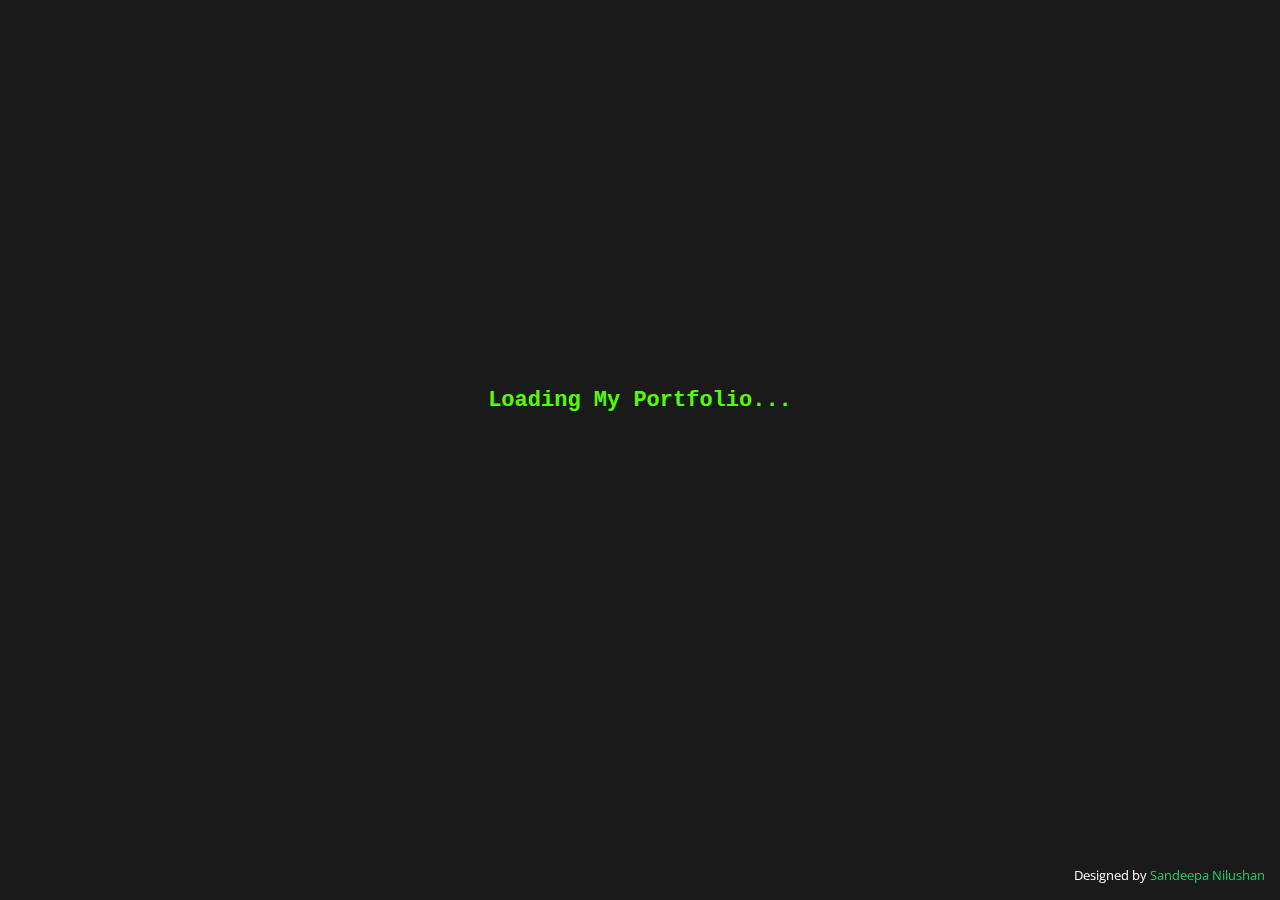
<file: index.html>
<!DOCTYPE html>
<html lang="en">

<head>
  <meta charset="utf-8">
  <meta content="width=device-width, initial-scale=1.0" name="viewport">

  <title>Sandeepa Nilushan</title>
  <meta
    content="Portfolio of Sandeepa Nilushan, a passionate Full-Stack Developer specializing in modern web and mobile technologies."
    name="description">
  <meta
    content="Sandeepa Nilushan, Full-Stack Developer, Web Developer, Mobile Developer, MERN Stack, Flutter, Galle, Sri Lanka"
    name="keywords">

  <!-- Favicons -->
  <link href="assets/img/Sanju.png" rel="icon">
  <link href="assets/img/Sanju.png" rel="apple-touch-icon">

  <!-- Google Fonts -->
  <link
    href="https://fonts.googleapis.com/css?family=Open+Sans:300,300i,400,400i,600,600i,700,700i|Raleway:300,300i,400,400i,500,500i,600,600i,700,700i|Poppins:300,300i,400,400i,500,500i,600,600i,700,700i"
    rel="stylesheet">

  <!-- Vendor CSS Files -->
  <link href="assets/vendor/bootstrap/css/bootstrap.min.css" rel="stylesheet">
  <link href="assets/vendor/bootstrap-icons/bootstrap-icons.css" rel="stylesheet">
  <link href="assets/vendor/boxicons/css/boxicons.min.css" rel="stylesheet">
  <link href="assets/vendor/glightbox/css/glightbox.min.css" rel="stylesheet">
  <link href="assets/vendor/remixicon/remixicon.css" rel="stylesheet">
  <link href="assets/vendor/swiper/swiper-bundle.min.css" rel="stylesheet">

  <!-- Template Main CSS File -->
  <link href="assets/css/style.css" rel="stylesheet">

</head>

<body>
  <!-- Preloader -->
  <div id="preloader">
    <div class="line" id="line1">Loading My Portfolio...</div>
    <div class="line" id="line2">Initializing Photo Gallery...</div>
    <div class="line" id="line3">Fetching Projects Images...</div>
    <div class="line" id="line4">Almost Ready...</div>
  </div>
  <!-- ======= Header ======= -->
  <header id="header">
    <div class="container">

      <h1><a href="index.html">Sandeepa Nilushan</a></h1>
      <h2>I'm a passionate <span>Full-Stack Developer</span> from Sri Lanka</h2>

      <nav id="navbar" class="navbar">
        <ul>
          <li><a class="nav-link active" href="#header">Home</a></li>
          <li><a class="nav-link" href="#about">About</a></li>
          <li><a class="nav-link" href="#resume">Resume</a></li>
          <li><a class="nav-link" href="#services">Services</a></li>
          <li><a class="nav-link" href="#portfolio">Projects</a></li>
          <li><a class="nav-link" href="#contact">Contact</a></li>
        </ul>
        <i class="bi bi-list mobile-nav-toggle"></i>
      </nav><!-- .navbar -->

      <div class="social-links">
        <a href="#" class="twitter"><i class="bi bi-twitter"></i></a>
        <a href="https://www.facebook.com/share/1HN8mMW9uT/?mibextid=wwXIfr" class="facebook"><i class="bi bi-facebook"></i></a>
        <a href="https://www.instagram.com/dlsandeepanilushan/profilecard/?igsh=OXM0M3hxZGhzZHdn" class="instagram"><i class="bi bi-instagram"></i></a>
        <a href="https://github.com/Sandeepa-Nilushan" class="git-hub"><i class="bi bi-github"></i></a>
        <a href="http://linkedin.com/in/sandeepanilushan" class="linkedin"><i class="bi bi-linkedin"></i></a>
      </div>

    </div>
  </header><!-- End Header -->

  <!-- ======= About Section ======= -->
  <section id="about" class="about">

    <!-- ======= About Me ======= -->
    <div class="about-me container">

      <div class="section-title">
        <h2>About</h2>
        <p>Learn more about me</p>
      </div>

      <div class="row">
        <div class="col-lg-4" data-aos="fade-right">
          <img src="assets/img/Sandeepa Nilushan Photo.png" class="img-fluid" alt="">
        </div>
        <div class="col-lg-8 pt-4 pt-lg-0 content" data-aos="fade-left">
          <h3>Full-Stack Developer</h3>
          <p class="fst-bold" style="text-align: justify;">
            Hello, I'm Sandeepa, a passionate software engineer from Galle, Sri Lanka. I hold a degree in Software
            Engineering from Bedfordshire University, affiliated with SLIIT University, and have a strong enthusiasm for
            modern technologies and creating innovative software solutions.
          </p>
          <div class="row">
            <div class="col-lg-6">
              <ul>
                <li><i class="bi bi-chevron-right"></i> <strong>Birthday:</strong> <span>10 July 1997</span></li>
                <li><i class="bi bi-chevron-right"></i> <strong>Website:</strong> <a href="https://sandeepa-nilushan.github.io/Portfolio/">https://sandeepa-nilushan.github.io/Portfolio/</a></li>
                <li><i class="bi bi-chevron-right"></i> <strong>Phone:</strong> <a href="tel:+94761636388">+94 77 8 644
                    543</a></li>
                <li><i class="bi bi-chevron-right"></i> <strong>City:</strong> <span>Galle, Sri Lanka</span></li>
              </ul>
            </div>
            <div class="col-lg-6">
              <ul>
                <li><i class="bi bi-chevron-right"></i> <strong>Age:</strong> <span>27</span></li>
                <li><i class="bi bi-chevron-right"></i> <strong>Degree:</strong> <span>B. Sc. (Hons) in Computer Science
                    and Software Engineering</span></li>
                <li><i class="bi bi-chevron-right"></i> <strong>Email:</strong> <a
                    href="mailto:dlsandeepanilushan@gmail.com">dlsandeepanilushan@gmail.com</a></li>
                <li><i class="bi bi-chevron-right"></i> <strong>Freelance:</strong> <span>Available</span></li>
              </ul>
            </div>
          </div>
          <p class="fst-bold" style="text-align: justify;">
            Throughout my journey, I’ve developed several impactful projects, including a Student Progress Analysis
            System utilizing machine learning and a Smart Electricity Meter powered by IoT technology. Currently, I’m
            expanding my expertise in the MERN stack and Flutter, staying at the forefront of web and mobile development
            trends.
            <br><br>
            When I'm not coding, I enjoy exploring new ideas and contributing to solutions that make a difference in
            people’s lives.
            <br><br>
            Feel free to connect with me—I’m always eager to collaborate and share knowledge!
          </p>
        </div>
      </div>

    </div>
    <!-- End About Me -->

    <!-- ======= Counts ======= -->
    <div class="counts container">

      <div class="row">

        <div class="col-lg-3 col-md-6">
          <div class="count-box">
            <i class="bi bi-emoji-smile"></i>
            <span data-purecounter-start="0" data-purecounter-end="5" data-purecounter-duration="1"
              class="purecounter"></span>
            <p>Clients</p>
          </div>
        </div>

        <div class="col-lg-3 col-md-6 mt-5 mt-md-0">
          <div class="count-box">
            <i class="bi bi-journal-richtext"></i>
            <span data-purecounter-start="0" data-purecounter-end="8" data-purecounter-duration="1"
              class="purecounter"></span>
            <p>Projects</p>
          </div>
        </div>

        <div class="col-lg-3 col-md-6 mt-5 mt-lg-0">
          <div class="count-box">
            <i class="bi bi-headset"></i>
            <span data-purecounter-start="0" data-purecounter-end="24" data-purecounter-duration="1"
              class="purecounter"></span>
            <p>Hours Of Support</p>
          </div>
        </div>

        <div class="col-lg-3 col-md-6 mt-5 mt-lg-0">
          <div class="count-box">
            <i class="bi bi-award"></i>
            <span data-purecounter-start="0" data-purecounter-end="2" data-purecounter-duration="1"
              class="purecounter"></span>
            <p>Awards</p>
          </div>
        </div>

      </div>

    </div>
    <!-- End Counts -->

    <!-- ======= Skills  ======= -->
    <div class="skills container">

      <div class="section-title">
        <h2>My Technical Skills</h2>
      </div>

      <div class="row skills-content">

        <div class="col-lg-6">

          <div class="progress">
            <span class="skill">HTML <i class="val">90%</i></span>
            <div class="progress-bar-wrap">
              <div class="progress-bar" role="progressbar" aria-valuenow="90" aria-valuemin="0" aria-valuemax="100">
              </div>
            </div>
          </div>

          <div class="progress">
            <span class="skill">CSS <i class="val">80%</i></span>
            <div class="progress-bar-wrap">
              <div class="progress-bar" role="progressbar" aria-valuenow="80" aria-valuemin="0" aria-valuemax="100">
              </div>
            </div>
          </div>

          <div class="progress">
            <span class="skill">JavaScript <i class="val">65%</i></span>
            <div class="progress-bar-wrap">
              <div class="progress-bar" role="progressbar" aria-valuenow="65" aria-valuemin="0" aria-valuemax="100">
              </div>
            </div>
          </div>

          <div class="progress">
            <span class="skill">PHP <i class="val">65%</i></span>
            <div class="progress-bar-wrap">
              <div class="progress-bar" role="progressbar" aria-valuenow="65" aria-valuemin="0" aria-valuemax="100">
              </div>
            </div>
          </div>

          <div class="progress">
            <span class="skill">Java <i class="val">80%</i></span>
            <div class="progress-bar-wrap">
              <div class="progress-bar" role="progressbar" aria-valuenow="80" aria-valuemin="0" aria-valuemax="100">
              </div>
            </div>
          </div>

          <div class="progress">
            <span class="skill">C# <i class="val">65%</i></span>
            <div class="progress-bar-wrap">
              <div class="progress-bar" role="progressbar" aria-valuenow="65" aria-valuemin="0" aria-valuemax="100">
              </div>
            </div>
          </div>

        </div>

        <div class="col-lg-6">

          <div class="progress">
            <span class="skill">Node.js <i class="val">75%</i></span>
            <div class="progress-bar-wrap">
              <div class="progress-bar" role="progressbar" aria-valuenow="75" aria-valuemin="0" aria-valuemax="100">
              </div>
            </div>
          </div>

          <div class="progress">
            <span class="skill">Express.js <i class="val">70%</i></span>
            <div class="progress-bar-wrap">
              <div class="progress-bar" role="progressbar" aria-valuenow="70" aria-valuemin="0" aria-valuemax="100">
              </div>
            </div>
          </div>

          <div class="progress">
            <span class="skill">React.js <i class="val">75%</i></span>
            <div class="progress-bar-wrap">
              <div class="progress-bar" role="progressbar" aria-valuenow="75" aria-valuemin="0" aria-valuemax="100">
              </div>
            </div>
          </div>

          <div class="progress">
            <span class="skill">MongoDB <i class="val">65%</i></span>
            <div class="progress-bar-wrap">
              <div class="progress-bar" role="progressbar" aria-valuenow="65" aria-valuemin="0" aria-valuemax="100">
              </div>
            </div>
          </div>

          <div class="progress">
            <span class="skill">MySQL <i class="val">85%</i></span>
            <div class="progress-bar-wrap">
              <div class="progress-bar" role="progressbar" aria-valuenow="85" aria-valuemin="0" aria-valuemax="100">
              </div>
            </div>
          </div>

          <div class="progress">
            <span class="skill">FireBase <i class="val">75%</i></span>
            <div class="progress-bar-wrap">
              <div class="progress-bar" role="progressbar" aria-valuenow="75" aria-valuemin="0" aria-valuemax="100">
              </div>
            </div>
          </div>

        </div>

      </div>

    </div>
    <!-- End Skills -->

    <!-- ======= Interests ======= -->
    <div class="interests container">

      <div class="section-title">
        <h2>My Interests</h2>
      </div>

      <div class="row">
        <div class="col-lg-3 col-md-4">
          <div class="icon-box">
            <i class="ri-code-line" style="color: #ffbb2c;"></i>
            <h3>Web and Mobile Development</h3>
          </div>
        </div>
        <div class="col-lg-3 col-md-4 mt-4 mt-md-0">
          <div class="icon-box">
            <i class="ri-brain-line" style="color: #f93771;"></i>
            <h3>Machine Learning</h3>
          </div>
        </div>
        <div class="col-lg-3 col-md-4 mt-4 mt-md-0">
          <div class="icon-box">
            <i class="ri-wifi-line" style="color: #e8e803;"></i>
            <h3>Internet of Things (IoT)</h3>
          </div>
        </div>
        <div class="col-lg-3 col-md-4 mt-4 mt-lg-0">
          <div class="icon-box">
            <i class="ri-lightbulb-line" style="color: #69d79e;"></i>
            <h3>Problem-Solving</h3>
          </div>
        </div>
        <div class="col-lg-3 col-md-4 mt-4">
          <div class="icon-box">
            <i class="ri-leaf-line" style="color: #ec9430;"></i>
            <h3>Sustainable Technology</h3>
          </div>
        </div>
        <div class="col-lg-3 col-md-4 mt-4">
          <div class="icon-box">
            <i class="ri-earth-line" style="color: #6bff5d;"></i>
            <h3>Traveling</h3>
          </div>
        </div>
        <div class="col-lg-3 col-md-4 mt-4">
          <div class="icon-box">
            <i class="ri-team-line" style="color: #1811db;"></i>
            <h3>Tech Communities</h3>
          </div>
        </div>
        <div class="col-lg-3 col-md-4 mt-4">
          <div class="icon-box">
            <i class="ri-rocket-line" style="color: #ee33ff;"></i>
            <h3>Entrepreneurship</h3>
          </div>
        </div>
        <div class="col-lg-3 col-md-4 mt-4">
          <div class="icon-box">
            <i class="ri-heart-pulse-line" style="color: #ec185b;"></i>
            <h3>Fitness and Wellness</h3>
          </div>
        </div>
        <div class="col-lg-3 col-md-4 mt-4">
          <div class="icon-box">
            <i class="ri-book-line" style="color: #e4de2d;"></i>
            <h3>Learning New Technologies</h3>
          </div>
        </div>
        <div class="col-lg-3 col-md-4 mt-4">
          <div class="icon-box">
            <i class="ri-palette-line" style="color: #28ff7a;"></i>
            <h3>Photoshop</h3>
          </div>
        </div>
        <div class="col-lg-3 col-md-4 mt-4">
          <div class="icon-box">
            <i class="ri-water-flash-line" style="color: #297dcc;"></i>
            <h3>Swimming</h3>
          </div>
        </div>
      </div>
    </div>
    <!-- End Interests -->
  </section>
  <!-- End About Section -->

  <!-- ======= Resume Section ======= -->
  <section id="resume" class="resume">
    <div class="container">

      <div class="section-title row align-items-center">
        <div class="col-lg-6">
          <h2>Resume</h2>
          <p>Here this is My Resume</p>
        </div>
        <div class="col-lg-6">
          <a href="assets/img/My Resume.pdf" class="btn btn-primary download-btn" download>
            Download My Resume
          </a>
        </div>
      </div>

      <div class="row">
        <div class="col-lg-6">
          <h3 class="resume-title">My BIO</h3>
          <div class="resume-item pb-0">
            <h4>Innovative and Detail-Oriented Software Engineer</h4>
            <p class="fst-bold" style="text-align: justify;"><em>Specializing in web and mobile application development
                with a focus on user-friendly designs and efficient performance. Experienced in delivering projects from
                initial concept to final deployment, utilizing modern technologies like the MERN stack and Flutter.</em>
            </p>
            <p>
            <ul>
              <li><a href="https://maps.app.goo.gl/vW8ihmerXVAkpf1R9?g_st=iw" target="_blank">No:
                  322/A, Enderagewatta, Pitiduwa, Habaraduwa, Galle.</a></li>
              <li><a href="tel:+94761636388">+94 77 8 644 543</a></li>
              <li><a href="mailto:dlsandeepanilushan@gmail.com">dlsandeepanilushan@gmail.com</a></li>
            </ul>
            </p>
          </div>

          <h3 class="resume-title">Education</h3>
          <div class="resume-item">
            <h4>Bachelor of Science in Computer Science &amp; Software Engineering</h4>
            <h5>2023 - 2024</h5>
            <p><em>SLIIT affiliated with Bedfordshire University, UK</em></p>
            <p>Gained Second Class Upper Devision</p>
          </div>
          <div class="resume-item">
            <h4>Higher National Diploma in Software Engineering</h4>
            <h5>2020 - 2022</h5>
            <p><em>National Institute of Business Management(NIBM)</em></p>
            <p>Gained GPA :- 3.47</p>
          </div>
          <div class="resume-item">
            <h4>Diploma in Software Engineering</h4>
            <h5>2019 - 2020</h5>
            <p><em>National Institute of Business Management(NIBM)</em></p>
            <p>Gained GPA :- 3.5</p>
          </div>
          <div class="resume-item">
            <h4>Diploma in information Technology</h4>
            <h5>2017 - 2018</h5>
            <p><em>Esoft Metro Campus</em></p>
            <p>Gained a Merit Pass</p>
          </div>
          <div class="resume-item">
            <h4>Advanced Level- Physical Science</h4>
            <h5>2017</h5>
            <p><em>Richmond College Galle</em></p>
            <p>Gained BCSS Pass. Including B Pass for General IT</p>
          </div>
          <div class="resume-item">
            <h4>Ordinary Level</h4>
            <h5>2013</h5>
            <p><em>Richmond College Galle</em></p>
            <p>Gained 8A & 1C Pass.</p>
          </div>
          <h3 class="resume-title">Languages</h3>
          <div class="resume-item">
            <div class="row">
              <div class="col-lg-6">
                <h4>English</h4>
              </div>
              <div class="col-lg-6">
                <ul>
                  <li>Proficient</li>
                </ul>
              </div>
            </div>
          </div>
          <div class="resume-item">
            <div class="row">
              <div class="col-lg-6">
                <h4>Sinhala</h4>
              </div>
              <div class="col-lg-6">
                <ul>
                  <li>Native</li>
                </ul>
              </div>
            </div>
          </div>
          <!-- <h3 class="resume-title">Languages</h3>
          <div class="resume-item">
            <p>
            <ul>
              <div class="row">
                <div class="col-lg-6">
                  <ul>
                    <li>English - Proficient</li>
                  </ul>
                </div>
                <div class="col-lg-6">
                  <ul>
                    <li>Sinhala - Native</li>
                  </ul>
                </div>
              </div>
            </ul>
            </p>
          </div> -->
        </div>
        <div class="col-lg-6">
          <h3 class="resume-title">Innovative Projects</h3>
          <div class="resume-item">
            <h4>Web-Site with a Management System - Ongoing</h4>
            <h5>Pearl View Galle Villa</h5>
            <p><em>A robust web site application for managing the villa and the bookings</em></p>
            <p>
            <div class="row">
              <div class="col-lg-6">
                <ul>
                  <li>Node.js</li>
                  <li>React.js</li>
                </ul>
              </div>
              <div class="col-lg-6">
                <ul>
                  <li>Express.js</li>
                  <li>MongoDB</li>
                </ul>
              </div>
            </div>
            </p>
          </div>
          <div class="resume-item">
            <h4>Student Analysis System - 2024</h4>
            <h5>Student Hub</h5>
            <p><em>A innovative application for analysing the progress of the students.</em></p>
            <p>
            <div class="row">
              <div class="col-lg-6">
                <ul>
                  <li>PHP</li>
                  <li>MySQL</li>
                </ul>
              </div>
              <div class="col-lg-6">
                <ul>
                  <li>MachingLearning</li>
                  <li>VS code</li>
                </ul>
              </div>
            </div>
            </p>
          </div>
          <div class="resume-item">
            <h4>Java Based Maths Game - 2023</h4>
            <h5>MathMaze</h5>
            <p><em>A java application for find the correct answer of numerical numbers with funny events.</em></p>
            <p>
            <div class="row">
              <div class="col-lg-6">
                <ul>
                  <li>Java</li>
                  <li>MySQL</li>
                </ul>
              </div>
              <div class="col-lg-6">
                <ul>
                  <li>Intellij IDEA</li>
                </ul>
              </div>
            </div>
            </p>
          </div>
          <div class="resume-item">
            <h4>E - Commerce Website - 2023</h4>
            <h5>Dias Super Mart</h5>
            <p><em>A Web application for manging the shop with suitable POS system</em></p>
            <p>
            <div class="row">
              <div class="col-lg-6">
                <ul>
                  <li>HTML 5</li>
                  <li>CSS 3</li>
                  <li>JavaScript</li>
                </ul>
              </div>
              <div class="col-lg-6">
                <ul>
                  <li>PHP</li>
                  <li>MySQL</li>
                  <li>VS code</li>
                </ul>
              </div>
            </div>
            </p>
          </div>
          <div class="resume-item">
            <h4>Smart Electricity Metering System - 2022</h4>
            <h5>Electro Doc</h5>
            <p><em>A smart innovative system for reduce the cost of Electricity and other options.</em></p>
            <p>
            <div class="row">
              <div class="col-lg-6">
                <ul>
                  <li>Java</li>
                  <li>HTML 5</li>
                  <li>CSS 3</li>
                  <li>JavaScript</li>
                </ul>
              </div>
              <div class="col-lg-6">
                <ul>
                  <li>PHP</li>
                  <li>IoT Device</li>
                  <li>FireBase</li>
                  <li>VS code</li>
                </ul>
              </div>
            </div>
            </p>
          </div>
          <h3 class="resume-title">Work Experience</h3>
          <div class="resume-item">
            <h4>Backend Developer</h4>
            <p>
            <ul>
              <div class="row">
                <div class="col-lg-6">
                    <li>Frinobit LTD</li>
                </div>
                <div class="col-lg-6">
                  Present                  
                </div>
              </div>
            </ul>
            </p>
          </div>
          <div class="resume-item">
            <h4>Intern Web Developer</h4>
            <p>
            <ul>
              <div class="row">
                <div class="col-lg-6">
                    <li>OrisonLabs</li>
                </div>
                <div class="col-lg-6">
                  2022 - 2023              
                </div>
              </div>
            </ul>
            </p>
          </div>
        </div>
      </div>
    </div>
  </section>
  <!-- End Resume Section -->

  <!-- ======= Services Section ======= -->
  <section id="services" class="services">
    <div class="container">

      <div class="section-title">
        <h2>Services</h2>
        <p>Explore My Services</p>
      </div>

      <div class="row">
        <div class="col-lg-4 col-md-6 d-flex align-items-stretch">
          <div class="icon-box">
            <div class="icon"><i class="bx bxs-paint"></i></div>
            <h4><a href="">Web Design</a></h4>
            <p>Create a visually stunning, interactive, and user-friendly web experience</p>
          </div>
        </div>

        <div class="col-lg-4 col-md-6 d-flex align-items-stretch mt-4 mt-md-0">
          <div class="icon-box">
            <div class="icon"><i class="bx bx-code"></i></div>
            <h4><a href="">Web Development</a></h4>
            <p>Build dynamic, responsive websites with seamless performance and innovative features</p>
          </div>
        </div>

        <div class="col-lg-4 col-md-6 d-flex align-items-stretch mt-4 mt-lg-0">
          <div class="icon-box">
            <div class="icon"><i class="bx bxs-devices"></i></div>
            <h4><a href="">UI/UX Design</a></h4>
            <p>Craft intuitive, engaging interfaces that prioritize user satisfaction and accessibility</p>
          </div>
        </div>

        <div class="col-lg-4 col-md-6 d-flex align-items-stretch mt-4">
          <div class="icon-box">
            <div class="icon"><i class="bx bxs-mobile"></i></div>
            <h4><a href="">Mobile App Development</a></h4>
            <p>Building cross-platform or native mobile applications</p>
          </div>
        </div>

        <div class="col-lg-4 col-md-6 d-flex align-items-stretch mt-4">
          <div class="icon-box">
            <div class="icon"><i class="bx bx-search-alt"></i></div>
            <h4><a href="">SEO sand Digital Marketing</a></h4>
            <p>Improving website visibility and ranking on search engines</p>
          </div>
        </div>

        <div class="col-lg-4 col-md-6 d-flex align-items-stretch mt-4">
          <div class="icon-box">
            <div class="icon"><i class="bx bx-cart"></i></div>
            <h4><a href="">E-commerce Development</a></h4>
            <p>Developing online stores with secure payment gateways and user-friendly interfaces</p>
          </div>
        </div>

        <div class="col-lg-4 col-md-6 d-flex align-items-stretch mt-4">
          <div class="icon-box">
            <div class="icon"><i class="bx bx-book"></i></div>
            <h4><a href="">Content Management Systems</a></h4>
            <p>Integrating and managing CMS platforms like WordPress, Joomla</p>
          </div>
        </div>

        <div class="col-lg-4 col-md-6 d-flex align-items-stretch mt-4">
          <div class="icon-box">
            <div class="icon"><i class="bx bx-support"></i></div>
            <h4><a href="">Maintenance and Support</a></h4>
            <p>Offering updates, bug fixes, and technical assistance</p>
          </div>
        </div>

        <div class="col-lg-4 col-md-6 d-flex align-items-stretch mt-4">
          <div class="icon-box">
            <div class="icon"><i class="bx bx-conversation"></i></div>
            <h4><a href="">Consultation Services</a></h4>
            <p>Providing expert advice on web technology and project strategies</p>
          </div>
        </div>

      </div>

    </div>
  </section>
  <!-- End Services Section -->

    <!-- ======= Portfolio Section ======= -->
    <section id="portfolio" class="portfolio">
      <div class="container">
        <div class="section-title">
          <h2>Portfolio</h2>
          <p>Let's See My Works</p>
        </div>
  
        <div class="row">
          <div class="col-lg-12 d-flex justify-content-center">
            <ul id="portfolio-flters">
              <li data-filter="*" class="filter-active">All</li>
              <li data-filter=".filter-app">App</li>
              <li data-filter=".filter-web">Web</li>
              <li data-filter=".filter-design">Designs</li>
            </ul>
          </div>
        </div>
  
        <div class="row portfolio-container">
          <!-- Portfolio Item 1 -->
          <div class="col-lg-4 col-md-6 portfolio-item filter-app">
            <div class="portfolio-wrap">
              <img src="assets/img/portfolio/App-01.jpg" class="img-fluid" alt="">
              <div class="portfolio-info">
                <h4>MathMaze App</h4>
                <p>App</p>
                <div class="portfolio-links">
                  <!-- Portfolio lightbox -->
                  <a href="assets/img/portfolio/App-01.jpg" data-gallery="portfolioGallery"
                    class="portfolio-lightbox" title="MathMaze Game Application">
                    <i class="bx bx-plus"></i>
                  </a>
                  <!-- Portfolio details link -->
                  <a href="portfolio-details.html?title=MathMaze%20Game%20Application&category=Application&client=Campus%20Self%20Project&date=2023&url=https://github.com/Sandeepa-Nilushan/Math-Maze.git&description=Mathmaze%20is%20a%20tomato-themed%20math%20game%20developed%20with%20Java%2C%20MySQL%2C%20and%20NetBeans.%20It%20retrieves%20math%20equations%20via%20a%20tomato%20API%2C%20offering%20two%20modes%E2%80%94Beginner%20and%20Advanced%E2%80%94where%20users%20can%20solve%20equations%20and%20track%20their%20scores.&images=App-01.jpg,App-02.jpg,App-03.jpg,App-04.jpg,App-05.jpg,App-06.jpg,App-07.jpg,App-08.jpg,App-09.jpg"
                    data-gallery="portfolioDetailsGallery" data-glightbox="type: external"
                    class="portfolio-details-lightbox" title="Portfolio Details">
                    <i class="bx bx-link"></i>
                  </a>
                </div>
              </div>
            </div>
          </div>

          <!-- Portfolio Item 2 -->
          <div class="col-lg-4 col-md-6 portfolio-item filter-web">
            <div class="portfolio-wrap">
              <img src="assets/img/portfolio/E-Commerse-01.jpg" class="img-fluid" alt="">
              <div class="portfolio-info">
                <h4>E-Commerce Website</h4>
                <p>Web Application</p>
                <div class="portfolio-links">
                  <!-- Portfolio lightbox -->
                  <a href="assets/img/portfolio/E-Commerse-01.jpg" data-gallery="portfolioGallery"
                    class="portfolio-lightbox" title="Dias Supermart">
                    <i class="bx bx-plus"></i>
                  </a>
                  <!-- Portfolio details link -->
                  <a href="portfolio-details.html?title=Dias%20Supermart&category=Web%20Application&client=Mr.Dias&date=2023&url=https://github.com/Sandeepa-Nilushan/Dias-Supermart.git&images=E-Commerse-01.jpg,E-Commerse-02.jpg,E-Commerse-03.jpg,E-Commerse-04.jpg,E-Commerse-05.jpg,E-Commerse-06.jpg,E-Commerse-07.jpg,E-Commerse-08.jpg,E-Commerse-09.jpg,E-Commerse-10.jpg,E-Commerse-11.jpg,E-Commerse-12.jpg,E-Commerse-13.jpg"
                    data-gallery="portfolioDetailsGallery" data-glightbox="type: external"
                    class="portfolio-details-lightbox" title="Portfolio Details">
                    <i class="bx bx-link"></i>
                  </a>
                </div>
              </div>
            </div>
          </div>

          <!-- Portfolio Item 3 -->
          <div class="col-lg-4 col-md-6 portfolio-item filter-web">
            <div class="portfolio-wrap">
              <img src="assets/img/portfolio/Pearl-View-01.jpg" class="img-fluid" alt="">
              <div class="portfolio-info">
                <h4>Villa Website</h4>
                <p>Web</p>
                <div class="portfolio-links">
                  <!-- Portfolio lightbox -->
                  <a href="assets/img/portfolio/Pearl-View-01.jpg" data-gallery="portfolioGallery"
                    class="portfolio-lightbox" title="Pearl View Galle Villa">
                    <i class="bx bx-plus"></i>
                  </a>
                  <!-- Portfolio details link -->
                  <a href="portfolio-details.html?title=Pearl%20View%20Galle%20Villa&category=Website&client=Mr.Nanayakkara&date=2024%20and%202025&url=https://github.com/Sandeepa-Nilushan/Villa-Website.git&images=Pearl-View-01.jpg,Pearl-View-02.jpg,Pearl-View-03.jpg,Pearl-View-04.jpg,Pearl-View-05.jpg,Pearl-View-06.jpg,Pearl-View-07.jpg,Pearl-View-08.jpg"
                    data-gallery="portfolioDetailsGallery" data-glightbox="type: external"
                    class="portfolio-details-lightbox" title="Portfolio Details">
                    <i class="bx bx-link"></i>
                  </a>
                </div>
              </div>
            </div>
          </div>
  
          <!-- Portfolio Item 4 -->
          <div class="col-lg-4 col-md-6 portfolio-item filter-web">
            <div class="portfolio-wrap">
              <img src="assets/img/portfolio/Student-Hub-01.jpg" class="img-fluid" alt="">
              <div class="portfolio-info">
                <h4>Student Analysing System</h4>
                <p>Web Application</p>
                <div class="portfolio-links">
                  <!-- Portfolio lightbox -->
                  <a href="assets/img/portfolio/Student-Hub-01.jpg" data-gallery="portfolioGallery"
                    class="portfolio-lightbox" title="Student Analysing System">
                    <i class="bx bx-plus"></i>
                  </a>
                  <!-- Portfolio details link -->
                  <a href="portfolio-details.html?title=Student%20Analysing%20System&category=Web%20Application&client=Undergraduate%20Project&date=2024&url=https://github.com/Sandeepa-Nilushan/Student-Analysing-System.git&images=Student-Hub-01.jpg,Student-Hub-02.jpg,Student-Hub-03.jpg,Student-Hub-04.jpg,Student-Hub-05.jpg,Student-Hub-06.jpg,Student-Hub-07.jpg,Student-Hub-08.jpg,Student-Hub-09.jpg,Student-Hub-10.jpg,Student-Hub-11.jpg,Student-Hub-12.jpg"
                    data-gallery="portfolioDetailsGallery" data-glightbox="type: external"
                    class="portfolio-details-lightbox" title="Portfolio Details">
                    <i class="bx bx-link"></i>
                  </a>
                </div>
              </div>
            </div>
          </div>

          <!-- Portfolio Item 5 -->
          <div class="col-lg-4 col-md-6 portfolio-item filter-design">
            <div class="portfolio-wrap">
              <img src="assets/img/portfolio/Pearl View Logo.jpg" class="img-fluid" alt="">
              <div class="portfolio-info">
                <h4>Pearl View Villa</h4>
                <p>Logo</p>
                <div class="portfolio-links">
                  <!-- Portfolio lightbox -->
                  <a href="assets/img/portfolio/Pearl View Logo.jpg" data-gallery="portfolioGallery"
                    class="portfolio-lightbox" title="Pearl View Logo">
                    <i class="bx bx-plus"></i>
                  </a>
                  <!-- Portfolio details link -->
                  <a href="portfolio-details.html?title=Pearl%20View%20Logo&category=Logo&client=Mr.Nanayakkara&date=2024&images=Pearl View Logo.jpg,Pearl-view-Logo-01.jpg"
                    data-gallery="portfolioDetailsGallery" data-glightbox="type: external"
                    class="portfolio-details-lightbox" title="Portfolio Details">
                    <i class="bx bx-link"></i>
                  </a>
                </div>
              </div>
            </div>
          </div>

          <!-- Portfolio Item 6 -->
          <div class="col-lg-4 col-md-6 portfolio-item filter-design">
            <div class="portfolio-wrap">
              <img src="assets/img/portfolio/CodeNyte.jpg" class="img-fluid" alt="">
              <div class="portfolio-info">
                <h4>CodeNyte</h4>
                <p>Logo</p>
                <div class="portfolio-links">
                  <!-- Portfolio lightbox -->
                  <a href="assets/img/portfolio/CodeNyte.jpg" data-gallery="portfolioGallery"
                    class="portfolio-lightbox" title="CodeNyte">
                    <i class="bx bx-plus"></i>
                  </a>
                  <!-- Portfolio details link -->
                  <a href="portfolio-details.html?title=CodeNyte&category=Logo&client=My%20Own%20Design&date=2025&images=CodeNyte.jpg"
                    data-gallery="portfolioDetailsGallery" data-glightbox="type: external"
                    class="portfolio-details-lightbox" title="Portfolio Details">
                    <i class="bx bx-link"></i>
                  </a>
                </div>
              </div>
            </div>
          </div>
          

        </div>
      </div>
    </section>
    <!-- End Portfolio Section -->

  <!-- ======= Contact Section ======= -->
  <section id="contact" class="contact">
    <div class="container">

      <div class="section-title">
        <h2>Contact</h2>
        <p>Getin Touch With Me</p>
        <h3>Wheather You Have A Question or Want to Chat About An Application, A Website & Design.</h3>
      </div>

      <div class="row mt-2">

        <div class="col-md-6 d-flex align-items-stretch">
          <div class="info-box">
            <i class="bx bx-map"></i>
            <h3>My Address</h3>
            <p><a href="https://maps.app.goo.gl/vW8ihmerXVAkpf1R9?g_st=iw" target="_blank">No:
              322/A, Enderagewatta, Pitiduwa, Habaraduwa, Galle.</a></p>
          </div>
        </div>

        <div class="col-md-6 mt-4 mt-md-0 d-flex align-items-stretch">
          <div class="info-box">
            <i class="bx bx-share-alt"></i>
            <h3>Social Profiles</h3>
            <div class="social-links">
              <a href="#" class="twitter"><i class="bi bi-twitter"></i></a>
              <a href="https://www.facebook.com/share/1HN8mMW9uT/?mibextid=wwXIfr" class="facebook"><i class="bi bi-facebook"></i></a>
              <a href="https://www.instagram.com/dlsandeepanilushan/profilecard/?igsh=OXM0M3hxZGhzZHdn" class="instagram"><i class="bi bi-instagram"></i></a>
              <a href="https://github.com/Sandeepa-Nilushan" class="git-hub"><i class="bi bi-github"></i></a>
              <a href="http://linkedin.com/in/sandeepanilushan" class="linkedin"><i class="bi bi-linkedin"></i></a>
            </div>
          </div>
        </div>

        <div class="col-md-6 mt-4 d-flex align-items-stretch">
          <div class="info-box">
            <i class="bx bx-envelope"></i>
            <h3>Email Me</h3>
            <p><a href="mailto:dlsandeepanilushan@gmail.com">dlsandeepanilushan@gmail.com</a></p>
          </div>
        </div>
        <div class="col-md-6 mt-4 d-flex align-items-stretch">
          <div class="info-box">
            <i class="bx bx-phone-call"></i>
            <h3>Call Me</h3>
            <p><a href="tel:+94761636388">+94 77 8 644 543</a></p>
          </div>
        </div>
      </div>

      <form action="forms/contact.php" method="post" role="form" class="php-email-form mt-4">
        <div class="row">
    
        <div class="text-center"><button type="submit"><a href="mailto:dlsandeepanilushan@gmail.com" class="mailtoui btn btn--medium u-fullwidth contact-btn">Send Message</a></button></div>
      </form>

    </div>
  </section><!-- End Contact Section -->

  <div class="credits">
    Designed by <a href="index.html">Sandeepa Nilushan</a>
  </div>

  <!-- Vendor JS Files -->
  <script src="assets/vendor/purecounter/purecounter_vanilla.js"></script>
  <script src="assets/vendor/bootstrap/js/bootstrap.bundle.min.js"></script>
  <script src="assets/vendor/glightbox/js/glightbox.min.js"></script>
  <script src="assets/vendor/isotope-layout/isotope.pkgd.min.js"></script>
  <script src="assets/vendor/swiper/swiper-bundle.min.js"></script>
  <script src="assets/vendor/waypoints/noframework.waypoints.js"></script>
  <script src="assets/vendor/php-email-form/validate.js"></script>

  <!-- Template Main JS File -->
  <script src="assets/js/main.js"></script>
  <script src="assets/js/plugins.js"></script>

  <script>
    window.addEventListener('load', () => {
      const preloader = document.getElementById('preloader');
      const content = document.getElementById('content');

      // Delayed visibility with slide animation for each line
      setTimeout(() => document.getElementById('line1').classList.add('visible'), 500);
      setTimeout(() => document.getElementById('line2').classList.add('visible'), 1500);
      setTimeout(() => document.getElementById('line3').classList.add('visible'), 2500);
      setTimeout(() => document.getElementById('line4').classList.add('visible'), 3500);

      // Hide preloader and show content after the last line
      setTimeout(() => {
        document.body.classList.add('loaded');
        content.style.display = 'block';
      }, 4500);
    });
  </script>

</body>

</html>
</file>
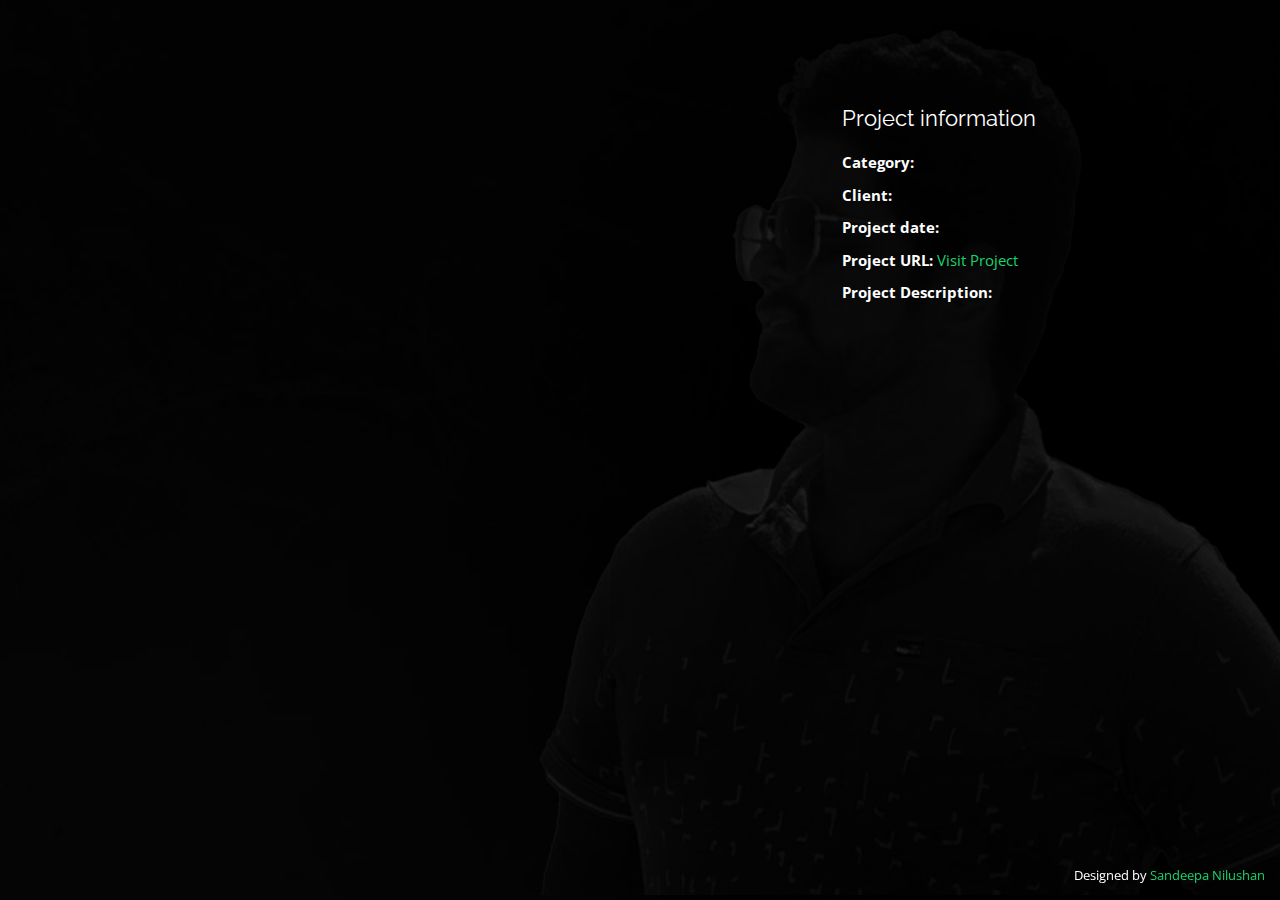
<file: portfolio-details.html>
<!DOCTYPE html>
<html lang="en">
  <head>
    <meta charset="utf-8" />
    <meta content="width=device-width, initial-scale=1.0" name="viewport" />

    <title>Portfolio Details - Personal Bootstrap Template</title>
    <meta
      content="Portfolio of Sandeepa Nilushan, a passionate Full-Stack Developer specializing in modern web and mobile technologies."
      name="description"
    />
    <meta
      content="Sandeepa Nilushan, Full-Stack Developer, Web Developer, Mobile Developer, MERN Stack, Flutter, Galle, Sri Lanka"
      name="keywords"
    />

    <!-- Favicons -->
    <link href="assets/img/favicon.png" rel="icon" />
    <link href="assets/img/apple-touch-icon.png" rel="apple-touch-icon" />

    <!-- Google Fonts -->
    <link
      href="https://fonts.googleapis.com/css?family=Open+Sans:300,300i,400,400i,600,600i,700,700i|Raleway:300,300i,400,400i,500,500i,600,600i,700,700i|Poppins:300,300i,400,400i,500,500i,600,600i,700,700i"
      rel="stylesheet"
    />

    <!-- Vendor CSS Files -->
    <link
      href="assets/vendor/bootstrap/css/bootstrap.min.css"
      rel="stylesheet"
    />
    <link
      href="assets/vendor/bootstrap-icons/bootstrap-icons.css"
      rel="stylesheet"
    />
    <link href="assets/vendor/boxicons/css/boxicons.min.css" rel="stylesheet" />
    <link
      href="assets/vendor/glightbox/css/glightbox.min.css"
      rel="stylesheet"
    />
    <link href="assets/vendor/remixicon/remixicon.css" rel="stylesheet" />
    <link href="assets/vendor/swiper/swiper-bundle.min.css" rel="stylesheet" />

    <!-- Template Main CSS File -->
    <link href="assets/css/style.css" rel="stylesheet" />
  </head>

  <body>
    <main id="main">
      <!-- ======= Portfolio Details ======= -->
      <div id="portfolio-details" class="portfolio-details">
        <div class="container">
          <div class="row">
            <div class="col-lg-8">
              <h2 class="portfolio-title" id="project-title"></h2>

              <div class="portfolio-details-slider swiper">
                <div
                  class="swiper-wrapper align-items-center"
                  id="project-images"
                >
                  <!-- Images will be dynamically inserted here -->
                </div>
                <div class="swiper-pagination"></div>
              </div>
            </div>

            <div class="col-lg-4 portfolio-info">
              <h3>Project information</h3>
              <ul>
                <li>
                  <strong>Category:</strong> <span id="project-category"></span>
                </li>
                <li>
                  <strong>Client:</strong> <span id="project-client"></span>
                </li>
                <li>
                  <strong>Project date:</strong> <span id="project-date"></span>
                </li>
                <li>
                  <strong>Project URL:</strong>
                  <a href="#" id="project-url" target="_blank">Visit Project</a>
                </li>
                <li>
                  <strong>Project Description:</strong><br />
                  <span
                    id="project-description"
                    style="text-align: justify; display: block"
                  ></span>
                </li>
              </ul>
            </div>
          </div>
        </div>
      </div>
    </main>
    <!-- End #main -->

    <div class="credits">Designed by <a href="#">Sandeepa Nilushan</a></div>

    <!-- Vendor JS Files -->
    <script src="assets/vendor/purecounter/purecounter_vanilla.js"></script>
    <script src="assets/vendor/bootstrap/js/bootstrap.bundle.min.js"></script>
    <script src="assets/vendor/glightbox/js/glightbox.min.js"></script>
    <script src="assets/vendor/isotope-layout/isotope.pkgd.min.js"></script>
    <script src="assets/vendor/swiper/swiper-bundle.min.js"></script>
    <script src="assets/vendor/waypoints/noframework.waypoints.js"></script>
    <script src="assets/vendor/php-email-form/validate.js"></script>

    <!-- Template Main JS File -->
    <script src="assets/js/main.js"></script>

    <script>
      // Function to extract query parameters
      function getQueryParams() {
        const urlParams = new URLSearchParams(window.location.search);
        return {
          title: urlParams.get("title"),
          category: urlParams.get("category"),
          client: urlParams.get("client"),
          date: urlParams.get("date"),
          url: urlParams.get("url"),
          description: urlParams.get("description"),
          images: urlParams.get("images")
            ? urlParams.get("images").split(",")
            : [],
        };
      }

      // Populate details dynamically
      const params = getQueryParams();
      document.getElementById("project-title").innerText = params.title;
      document.getElementById("project-category").innerText = params.category;
      document.getElementById("project-client").innerText = params.client;
      document.getElementById("project-date").innerText = params.date;
      document.getElementById("project-url").href = params.url;
      document.getElementById("project-description").innerText =
        params.description; // Fix: Use innerText for span

      // Dynamically insert images
      const imagesContainer = document.getElementById("project-images");
      params.images.forEach((image) => {
        const slide = document.createElement("div");
        slide.className = "swiper-slide";
        slide.innerHTML = `<img src="assets/img/portfolio/${image}" alt="">`;
        imagesContainer.appendChild(slide);
      });
    </script>
  </body>
</html>
</file>
<file: assets/css/style.css>
/**
* Template Name: Personal
* Template URL: https://bootstrapmade.com/personal-free-resume-bootstrap-template/
* Updated: Mar 17 2024 with Bootstrap v5.3.3
* Author: BootstrapMade.com
* License: https://bootstrapmade.com/license/
*/

/*--------------------------------------------------------------
# General
--------------------------------------------------------------*/

/* Preloader Container */
#preloader {
  position: fixed;
  top: 0;
  left: 0;
  width: 100%;
  height: 100%;
  background-color: #1a1a1a;
  display: flex;
  justify-content: center;
  align-items: center;
  z-index: 9999;
  flex-direction: column;
  color: #51ff00;
  font-weight: bold;
  font-size: 22px;
  font-family: 'Courier New', Courier, monospace;
}

/* Hidden After Load */
body.loaded #preloader {
  opacity: 0;
  visibility: hidden;
  transition: opacity 0.5s ease, visibility 0.5s;
}

/* Line Animation */
.line {
  opacity: 0;
  transform: translateX(100%);
  transition: transform 1s ease, opacity 1s ease;
}

.line.visible {
  opacity: 1;
  transform: translateX(0);
}

/* Button styles */
.download-btn {
  background-color: #18d26e; /* Default green color */
  color: rgb(0, 0, 0);
  padding: 10px 20px;
  text-decoration: none;
  border-radius: 15px;
  font-weight: bold;
  font-size: 18px;
  box-shadow: 2px 2px 5px rgba(255, 255, 255, 0.464);
  transition: background-color 0.3s ease, box-shadow 0.3s ease;
}

/* Hover effect */
.download-btn:hover {
  background-color: #0d00ff; /* Darker green color */
  box-shadow: 4px 4px 8px rgba(0, 0, 0, 0.3); /* Enhanced shadow on hover */
  color: white; /* Ensure text color stays white */
}


body {
  font-family: "Open Sans", sans-serif;
  background-color: #040404;
  color: #fff;
  position: relative;
  background: transparent;
}

body::before {
  content: "";
  position: fixed;
  background: #040404 url("../img/sandeepa.jpg") top right no-repeat;
  background-size: cover;
  left: 0;
  right: 0;
  top: 0;
  height: 100vh;
  z-index: -1;
}

@media (min-width: 1024px) {
  body::before {
    background-attachment: fixed;
  }
}

a {
  color: #18d26e;
  text-decoration: none;
}

a:hover {
  color: #35e888;
  text-decoration: none;
}

h1,
h2,
h3,
h4,
h5,
h6 {
  font-family: "Raleway", sans-serif;
}


/* ------------------------------------------------------------------- 
 * ## MailtoUI style overrides
 * ------------------------------------------------------------------- */
 .mailtoui-modal {
  --mailtoui-modal-box-shadow         : 0 1px 1px rgba(0, 0, 0, 0.08), 0 2px 2px rgba(0, 0, 0, 0.08), 0 4px 4px rgba(0, 0, 0, 0.08), 0 8px 8px rgba(0, 0, 0, 0.08);
  --mailtoui-modal-head-bgcolor       : rgb(41, 44, 40);
  --mailtoui-modal-head-title-color   : white;
  --mailtoui-modal-body-bgcolor       : rgb(96, 96, 96);
  --mailtoui-button-bgcolor           : rgba(255, 255, 255, 0.04);
  --mailtoui-button-text-color        : white;
  --mailtoui-button-bgcolor-hover     : rgb(114, 244, 103);
  --mailtoui-button-text-color-hover  : black;
  --mailtoui-button-text-size         : 18px;
  --mailtoui-email-address-bgcolor    : rgb(96, 96, 96);
  --mailtoui-email-address-text-color : rgb(255, 255, 255);
  --border-radius                     : 15px;
  font-family                         : "Open Sans";
  background-color                    : var(--color-body);
  color                               : white;
}

.mailtoui-modal-content {
  background-color : var(--mailtoui-modal-body-bgcolor);
  border-radius    : var(--border-radius);
  box-shadow       : var(--mailtoui-modal-box-shadow);
}

.mailtoui-modal-content button {
  font-weight : 400;
  font-size   : 16px;
  margin      : 0;
  padding     : 0;
}

.mailtoui-modal-head {
  background-color : var(--mailtoui-modal-head-bgcolor);
}

.mailtoui-modal-title {
  font-family : var(--font-1);
  font-weight : 400;
  font-size   : 16px;
  color       : var(--mailtoui-modal-head-title-color);
}

.mailtoui-modal-close {
  font        : 0/0 a;
  text-shadow : none;
  color       : transparent;
  font-size   : 40px;
  font-weight : 300;
  color       : rgb(255, 255, 255);
}

.mailtoui-modal-close:hover,
.mailtoui-modal-close:focus {
  color       : rgba(255, 0, 0, 0.847);
  font-weight : 300;
}

.mailtoui-modal-body {
  background-color : var(--mailtoui-modal-body-bgcolor);
}

.mailtoui-button-text {
  font-size      : var(--mailtoui-button-text-size);
  text-transform : none;
  letter-spacing : 0;
}

.mailtoui-button:focus .mailtoui-button-content {
  background-color : var(--mailtoui-button-bgcolor-hover);
  color            : var(--mailtoui-button-text-color-hover);
}

.mailtoui-button-content,
.mailtoui-button-copy {
  background-color : var(--mailtoui-button-bgcolor);
  color            : var(--mailtoui-button-text-color);
  border-radius    : var(--border-radius);
  box-shadow       : none;
}

.mailtoui-button-content:hover,
.mailtoui-button-content:focus,
.mailtoui-button-copy:hover,
.mailtoui-button-copy:focus {
  background-color : var(--mailtoui-button-bgcolor-hover);
  color            : var(--mailtoui-button-text-color-hover);
}

.mailtoui-copy {
  border-radius : var(--border-radius);
  box-shadow    : none;
}

.mailtoui-button-icon-copy {
  line-height : var(--vspace-1);
}

.mailtoui-button-copy-clicked,
.mailtoui-button-copy-clicked:hover,
.mailtoui-button-copy-clicked:focus {
  background-color : #1f7b9d;
  color            : rgb(255, 255, 255);
}

.mailtoui-email-address {
  background-color : var(--mailtoui-email-address-bgcolor);
  color            : var(--mailtoui-email-address-text-color);
  font-size        : 16px;
  line-height      : 1;
  border-radius    : var(--border-radius);
}

.mailtoui-brand a {
  color : rgb(48, 244, 110);
}

.mailtoui-brand a:focus,
.mailtoui-brand a:hover {
  font-weight : 300;
  color       : white;
}



/*--------------------------------------------------------------
# Header
--------------------------------------------------------------*/
#header {
  transition: ease-in-out 0.3s;
  position: relative;
  height: 100vh;
  display: flex;
  align-items: center;
  z-index: 997;
  overflow-y: auto;
}

#header * {
  transition: ease-in-out 0.3s;
}

#header h1 {
  font-size: 48px;
  margin: 0;
  padding: 0;
  line-height: 1;
  font-weight: 700;
  font-family: "Poppins", sans-serif;
}

#header h1 a,
#header h1 a:hover {
  color: #fff;
  line-height: 1;
  display: inline-block;
}

#header h2 {
  font-size: 24px;
  margin-top: 20px;
  color: rgba(255, 255, 255, 0.8);
}

#header h2 span {
  color: #fff;
  border-bottom: 2px solid #18d26e;
  padding-bottom: 6px;
}

#header img {
  padding: 0;
  margin: 0;
}

#header .social-links {
  margin-top: 40px;
  display: flex;
}

#header .social-links a {
  font-size: 16px;
  display: flex;
  justify-content: center;
  align-items: center;
  background: rgba(255, 255, 255, 0.1);
  color: #fff;
  line-height: 1;
  margin-right: 8px;
  border-radius: 50%;
  width: 40px;
  height: 40px;
}

#header .social-links a:hover {
  background: #18d26e;
}

@media (max-width: 992px) {
  #header h1 {
    font-size: 36px;
  }

  #header h2 {
    font-size: 20px;
    line-height: 30px;
  }

  #header .social-links {
    margin-top: 15px;
  }

  #header .container {
    display: flex;
    flex-direction: column;
    align-items: center;
  }
}

/* Header Top */
#header.header-top {
  height: 80px;
  position: fixed;
  left: 0;
  top: 0;
  right: 0;
  background: rgba(0, 0, 0, 0.9);
}

#header.header-top .social-links,
#header.header-top h2 {
  display: none;
}

#header.header-top h1 {
  margin-right: auto;
  font-size: 36px;
}

#header.header-top img {
  max-height: 60px;
  margin-right: 20px !important;
}

#header.header-top .container {
  display: flex;
  align-items: center;
}

#header.header-top .navbar {
  margin: 0;
}

@media (max-width: 768px) {
  #header.header-top {
    height: 60px;
  }

  #header.header-top h1 {
    font-size: 26px;
  }
}

/*--------------------------------------------------------------
# Navigation Menu
--------------------------------------------------------------*/
/**
* Desktop Navigation 
*/
.navbar {
  padding: 0;
  margin-top: 35px;
}

.navbar ul {
  margin: 0;
  padding: 0;
  display: flex;
  list-style: none;
  align-items: center;
}

.navbar li {
  position: relative;
}

.navbar li+li {
  margin-left: 30px;
}

.navbar a,
.navbar a:focus {
  display: flex;
  align-items: center;
  justify-content: space-between;
  padding: 0;
  font-family: "Poppins", sans-serif;
  font-size: 16px;
  font-weight: 400;
  color: rgba(255, 255, 255, 0.7);
  white-space: nowrap;
  transition: 0.3s;
}

.navbar a i,
.navbar a:focus i {
  font-size: 12px;
  line-height: 0;
  margin-left: 5px;
}

.navbar a:before {
  content: "";
  position: absolute;
  width: 0;
  height: 2px;
  bottom: -4px;
  left: 0;
  background-color: #18d26e;
  visibility: hidden;
  width: 0px;
  transition: all 0.3s ease-in-out 0s;
}

.navbar a:hover:before,
.navbar li:hover>a:before,
.navbar .active:before {
  visibility: visible;
  width: 25px;
}

.navbar a:hover,
.navbar .active,
.navbar .active:focus,
.navbar li:hover>a {
  color: #fff;
}

/**
* Mobile Navigation 
*/
.mobile-nav-toggle {
  color: #fff;
  font-size: 28px;
  cursor: pointer;
  display: none;
  line-height: 0;
  transition: 0.5s;
  position: fixed;
  right: 15px;
  top: 15px;
}

@media (max-width: 991px) {
  .mobile-nav-toggle {
    display: block;
  }

  .navbar ul {
    display: none;
  }
}

.navbar-mobile {
  position: fixed;
  overflow: hidden;
  top: 0;
  right: 0;
  left: 0;
  bottom: 0;
  background: rgba(0, 0, 0, 0.9);
  transition: 0.3s;
  z-index: 999;
  margin-top: 0;
}

.navbar-mobile .mobile-nav-toggle {
  position: absolute;
  top: 15px;
  right: 15px;
}

.navbar-mobile ul {
  display: block;
  position: absolute;
  top: 55px;
  right: 15px;
  bottom: 45px;
  left: 15px;
  padding: 10px 0;
  overflow-y: auto;
  transition: 0.3s;
  border: 2px solid rgba(255, 255, 255, 0.2);
}

.navbar-mobile li {
  padding: 12px 20px;
}

.navbar-mobile li+li {
  margin: 0;
}

.navbar-mobile a,
.navbar-mobile a:focus {
  font-size: 16px;
  position: relative;
}

/*--------------------------------------------------------------
# Sections General
--------------------------------------------------------------*/
section {
  overflow: hidden;
  position: absolute;
  width: 100%;
  top: 140px;
  bottom: 100%;
  opacity: 0;
  transition: ease-in-out 0.4s;
  z-index: 2;
}

section.section-show {
  top: 100px;
  bottom: auto;
  opacity: 1;
  padding-bottom: 45px;
}

section .container {
  background: rgba(0, 0, 0, 0.9);
  padding: 30px;
}

@media (max-width: 768px) {
  section {
    top: 120px;
  }

  section.section-show {
    top: 80px;
  }
}

.section-title h2 {
  font-size: 14px;
  font-weight: 500;
  padding: 0;
  line-height: 1px;
  margin: 0 0 20px 0;
  letter-spacing: 2px;
  text-transform: uppercase;
  color: #aaaaaa;
  font-family: "Poppins", sans-serif;
}

.section-title h2::after {
  content: "";
  width: 120px;
  height: 1px;
  display: inline-block;
  background: #4ceb95;
  margin: 4px 10px;
}

.section-title p {
  margin: 0;
  margin: -15px 0 15px 0;
  font-size: 36px;
  font-weight: 700;
  text-transform: uppercase;
  font-family: "Poppins", sans-serif;
  color: #fff;
}

/*--------------------------------------------------------------
# About
--------------------------------------------------------------*/
.about-me .content h3 {
  font-weight: 700;
  font-size: 26px;
  color: #18d26e;
}

.about-me .content ul {
  list-style: none;
  padding: 0;
}

.about-me .content ul li {
  margin-bottom: 20px;
  display: flex;
  align-items: center;
}

.about-me .content ul strong {
  margin-right: 10px;
}

.about-me .content ul i {
  font-size: 16px;
  margin-right: 5px;
  color: #18d26e;
  line-height: 0;
}

.about-me .content p:last-child {
  margin-bottom: 0;
}

/*--------------------------------------------------------------
# Counts
--------------------------------------------------------------*/
.counts {
  padding: 70px 0 60px;
}

.counts .count-box {
  padding: 30px 30px 25px 30px;
  width: 100%;
  position: relative;
  text-align: center;
  background: rgba(255, 255, 255, 0.08);
}

.counts .count-box i {
  position: absolute;
  top: -25px;
  left: 50%;
  transform: translateX(-50%);
  font-size: 24px;
  background: rgba(255, 255, 255, 0.1);
  padding: 12px;
  color: #18d26e;
  border-radius: 50px;
  line-height: 0;
}

.counts .count-box span {
  font-size: 36px;
  display: block;
  font-weight: 600;
  color: #fff;
}

.counts .count-box p {
  padding: 0;
  margin: 0;
  font-family: "Raleway", sans-serif;
  font-size: 14px;
}

/*--------------------------------------------------------------
# Skills
--------------------------------------------------------------*/
.skills .progress {
  height: 60px;
  display: block;
  background: none;
  border-radius: 0;
}

.skills .progress .skill {
  padding: 10px 0;
  margin: 0;
  text-transform: uppercase;
  display: block;
  font-weight: 600;
  font-family: "Poppins", sans-serif;
  color: #fff;
}

.skills .progress .skill .val {
  float: right;
  font-style: normal;
}

.skills .progress-bar-wrap {
  background: rgba(255, 255, 255, 0.2);
}

.skills .progress-bar {
  width: 1px;
  height: 10px;
  transition: 0.9s;
  background-color: #18d26e;
}

/*--------------------------------------------------------------
# Interests
--------------------------------------------------------------*/
.interests .icon-box {
  display: flex;
  align-items: center;
  padding: 20px;
  background: rgba(255, 255, 255, 0.08);
  transition: ease-in-out 0.3s;
}

.interests .icon-box i {
  font-size: 32px;
  padding-right: 10px;
  line-height: 1;
}

.interests .icon-box h3 {
  font-weight: 700;
  margin: 0;
  padding: 0;
  line-height: 1;
  font-size: 16px;
  color: #fff;
}

.interests .icon-box:hover {
  background: rgba(255, 255, 255, 0.12);
}

/*--------------------------------------------------------------
# Testimonials
--------------------------------------------------------------*/
.testimonials .testimonials-carousel,
.testimonials .testimonials-slider {
  overflow: hidden;
}

.testimonials .testimonial-item {
  box-sizing: content-box;
  min-height: 320px;
}

.testimonials .testimonial-item .testimonial-img {
  width: 90px;
  border-radius: 50%;
  margin: -40px 0 0 40px;
  position: relative;
  z-index: 2;
  border: 6px solid rgba(255, 255, 255, 0.12);
}

.testimonials .testimonial-item h3 {
  font-size: 18px;
  font-weight: bold;
  margin: 10px 0 5px 45px;
  color: #fff;
}

.testimonials .testimonial-item h4 {
  font-size: 14px;
  color: #999;
  margin: 0 0 0 45px;
}

.testimonials .testimonial-item .quote-icon-left,
.testimonials .testimonial-item .quote-icon-right {
  color: rgba(255, 255, 255, 0.25);
  font-size: 26px;
}

.testimonials .testimonial-item .quote-icon-left {
  display: inline-block;
  left: -5px;
  position: relative;
}

.testimonials .testimonial-item .quote-icon-right {
  display: inline-block;
  right: -5px;
  position: relative;
  top: 10px;
}

.testimonials .testimonial-item p {
  font-style: italic;
  margin: 0 15px 0 15px;
  padding: 20px 20px 60px 20px;
  background: rgba(255, 255, 255, 0.1);
  position: relative;
  border-radius: 6px;
  position: relative;
  z-index: 1;
}

.testimonials .swiper-pagination {
  margin-top: 20px;
  position: relative;
}

.testimonials .swiper-pagination .swiper-pagination-bullet {
  width: 12px;
  height: 12px;
  opacity: 1;
  background-color: rgba(255, 255, 255, 0.3);
}

.testimonials .swiper-pagination .swiper-pagination-bullet-active {
  background-color: #18d26e;
}

/*--------------------------------------------------------------
# Resume
--------------------------------------------------------------*/
.resume .resume-title {
  font-size: 26px;
  font-weight: 700;
  margin-top: 20px;
  margin-bottom: 20px;
  color: #fff;
}

.resume .resume-item {
  padding: 0 0 20px 20px;
  margin-top: -2px;
  border-left: 2px solid rgba(255, 255, 255, 0.2);
  position: relative;
}

.resume .resume-item h4 {
  line-height: 18px;
  font-size: 18px;
  font-weight: 600;
  text-transform: uppercase;
  font-family: "Poppins", sans-serif;
  color: #18d26e;
  margin-bottom: 10px;
}

.resume .resume-item h5 {
  font-size: 16px;
  background: rgba(255, 255, 255, 0.15);
  padding: 5px 15px;
  display: inline-block;
  font-weight: 600;
  margin-bottom: 10px;
}

.resume .resume-item ul {
  padding-left: 20px;
}

.resume .resume-item ul li {
  padding-bottom: 10px;
}

.resume .resume-item:last-child {
  padding-bottom: 0;
}

.resume .resume-item::before {
  content: "";
  position: absolute;
  width: 16px;
  height: 16px;
  border-radius: 50px;
  left: -9px;
  top: 0;
  background: #18d26e;
  border: 2px solid #18d26e;
}

/*--------------------------------------------------------------
# Services
--------------------------------------------------------------*/
.services .icon-box {
  text-align: center;
  background: rgba(204, 204, 204, 0.1);
  padding: 80px 20px;
  transition: all ease-in-out 0.3s;
}

.services .icon-box .icon {
  margin: 0 auto;
  width: 64px;
  height: 64px;
  background: #18d26e;
  border-radius: 5px;
  transition: all 0.3s ease-out 0s;
  display: flex;
  align-items: center;
  justify-content: center;
  margin-bottom: 20px;
  transform-style: preserve-3d;
}

.services .icon-box .icon i {
  color: #fff;
  font-size: 28px;
}

.services .icon-box .icon::before {
  position: absolute;
  content: "";
  left: -8px;
  top: -8px;
  height: 100%;
  width: 100%;
  background: rgba(255, 255, 255, 0.15);
  border-radius: 5px;
  transition: all 0.3s ease-out 0s;
  transform: translateZ(-1px);
}

.services .icon-box h4 {
  font-weight: 700;
  margin-bottom: 15px;
  font-size: 24px;
}

.services .icon-box h4 a {
  color: #fff;
}

.services .icon-box p {
  line-height: 24px;
  font-size: 14px;
  margin-bottom: 0;
}

.services .icon-box:hover {
  background: #18d26e;
  border-color: #18d26e;
}

.services .icon-box:hover .icon {
  background: #fff;
}

.services .icon-box:hover .icon i {
  color: #18d26e;
}

.services .icon-box:hover .icon::before {
  background: #35e888;
}

.services .icon-box:hover h4 a,
.services .icon-box:hover p {
  color: #fff;
}

/*--------------------------------------------------------------
# Portfolio
--------------------------------------------------------------*/
.portfolio .portfolio-item {
  margin-bottom: 30px;
}

.portfolio #portfolio-flters {
  padding: 0;
  margin: 0 auto 15px auto;
  list-style: none;
  text-align: center;
  border-radius: 50px;
  padding: 2px 15px;
}

.portfolio #portfolio-flters li {
  cursor: pointer;
  display: inline-block;
  padding: 8px 16px 10px 16px;
  font-size: 14px;
  font-weight: 600;
  line-height: 1;
  text-transform: uppercase;
  color: #fff;
  background: rgba(255, 255, 255, 0.1);
  margin: 0 3px 10px 3px;
  transition: all 0.3s ease-in-out;
  border-radius: 4px;
}

.portfolio #portfolio-flters li:hover,
.portfolio #portfolio-flters li.filter-active {
  background: #18d26e;
}

.portfolio #portfolio-flters li:last-child {
  margin-right: 0;
}

.portfolio .portfolio-wrap {
  transition: 0.3s;
  position: relative;
  overflow: hidden;
  z-index: 1;
  background: rgba(0, 0, 0, 0.6);
}

.portfolio .portfolio-wrap::before {
  content: "";
  background: rgba(0, 0, 0, 0.6);
  position: absolute;
  left: 30px;
  right: 30px;
  top: 30px;
  bottom: 30px;
  transition: all ease-in-out 0.3s;
  z-index: 2;
  opacity: 0;
}

.portfolio .portfolio-wrap .portfolio-info {
  opacity: 0;
  position: absolute;
  top: 0;
  left: 0;
  right: 0;
  bottom: 0;
  text-align: center;
  z-index: 3;
  transition: all ease-in-out 0.3s;
  display: flex;
  flex-direction: column;
  justify-content: center;
  align-items: center;
}

.portfolio .portfolio-wrap .portfolio-info::before {
  display: block;
  content: "";
  width: 48px;
  height: 48px;
  position: absolute;
  top: 35px;
  left: 35px;
  border-top: 3px solid #fff;
  border-left: 3px solid #fff;
  transition: all 0.5s ease 0s;
  z-index: 9994;
}

.portfolio .portfolio-wrap .portfolio-info::after {
  display: block;
  content: "";
  width: 48px;
  height: 48px;
  position: absolute;
  bottom: 35px;
  right: 35px;
  border-bottom: 3px solid #fff;
  border-right: 3px solid #fff;
  transition: all 0.5s ease 0s;
  z-index: 9994;
}

.portfolio .portfolio-wrap .portfolio-info h4 {
  font-size: 20px;
  color: #fff;
  font-weight: 600;
}

.portfolio .portfolio-wrap .portfolio-info p {
  color: #ffffff;
  font-size: 14px;
  text-transform: uppercase;
  padding: 0;
  margin: 0;
}

.portfolio .portfolio-wrap .portfolio-links {
  text-align: center;
  z-index: 4;
}

.portfolio .portfolio-wrap .portfolio-links a {
  color: #fff;
  margin: 0 2px;
  font-size: 28px;
  display: inline-block;
  transition: 0.3s;
}

.portfolio .portfolio-wrap .portfolio-links a:hover {
  color: #63eda3;
}

.portfolio .portfolio-wrap:hover::before {
  top: 0;
  left: 0;
  right: 0;
  bottom: 0;
  opacity: 1;
}

.portfolio .portfolio-wrap:hover .portfolio-info {
  opacity: 1;
}

.portfolio .portfolio-wrap:hover .portfolio-info::before {
  top: 15px;
  left: 15px;
}

.portfolio .portfolio-wrap:hover .portfolio-info::after {
  bottom: 15px;
  right: 15px;
}

/*--------------------------------------------------------------
# Portfolio Details
--------------------------------------------------------------*/
.portfolio-details {
  padding-top: 40px;
  background: rgba(0, 0, 0, 0.8);
  position: fixed;
  left: 0;
  right: 0;
  top: 0;
  bottom: 0;
  overflow-y: auto;
}

.portfolio-details .container {
  padding-top: 20px;
  padding-bottom: 40px;
}

.portfolio-details .portfolio-title {
  font-size: 26px;
  font-weight: 700;
  margin-bottom: 20px;
}

.portfolio-details .portfolio-info {
  padding-top: 45px;
}

.portfolio-details .portfolio-info h3 {
  font-size: 22px;
  font-weight: 400;
  margin-bottom: 20px;
}

.portfolio-details .portfolio-info ul {
  list-style: none;
  padding: 0;
  font-size: 15px;
}

.portfolio-details .portfolio-info ul li+li {
  margin-top: 10px;
}

.portfolio-details .portfolio-info p {
  font-size: 15px;
  padding: 15px 0 0 0;
}

@media (max-width: 992px) {
  .portfolio-details .portfolio-info {
    padding-top: 20px;
  }
}

.portfolio-details .swiper-pagination {
  margin-top: 20px;
  position: relative;
}

.portfolio-details .swiper-pagination .swiper-pagination-bullet {
  width: 12px;
  height: 12px;
  opacity: 1;
  background-color: rgba(255, 255, 255, 0.3);
}

.portfolio-details .swiper-pagination .swiper-pagination-bullet-active {
  background-color: #18d26e;
}

/*--------------------------------------------------------------
# Contact
--------------------------------------------------------------*/
.contact .info-box {
  color: #444444;
  padding: 20px;
  width: 100%;
  background: rgba(255, 255, 255, 0.08);
}

.contact .info-box i.bx {
  font-size: 24px;
  color: #18d26e;
  border-radius: 50%;
  padding: 14px;
  float: left;
  background: rgba(255, 255, 255, 0.1);
}

.contact .info-box h3 {
  font-size: 20px;
  color: rgba(255, 255, 255, 0.5);
  font-weight: 700;
  margin: 10px 0 8px 68px;
}

.contact .info-box p {
  padding: 0;
  color: #fff;
  line-height: 24px;
  font-size: 14px;
  margin: 0 0 0 68px;
}

.contact .info-box .social-links {
  margin: 5px 0 0 68px;
  display: flex;
}

.contact .info-box .social-links a {
  font-size: 18px;
  display: inline-block;
  color: #fff;
  line-height: 1;
  margin-right: 12px;
  transition: 0.3s;
}

.contact .info-box .social-links a:hover {
  color: #18d26e;
}

.contact .php-email-form {
  padding: 30px;
  background: rgba(255, 255, 255, 0.08);
}

.contact .php-email-form .error-message {
  display: none;
  background: rgba(255, 255, 255, 0.08);
  background: #ed3c0d;
  text-align: left;
  padding: 15px;
  font-weight: 600;
}

.contact .php-email-form .error-message br+br {
  margin-top: 25px;
}

.contact .php-email-form .sent-message {
  display: none;
  background: rgba(255, 255, 255, 0.08);
  background: #18d26e;
  text-align: center;
  padding: 15px;
  font-weight: 600;
}

.contact .php-email-form .loading {
  display: none;
  background: rgba(255, 255, 255, 0.08);
  text-align: center;
  padding: 15px;
}

.contact .php-email-form .loading:before {
  content: "";
  display: inline-block;
  border-radius: 50%;
  width: 24px;
  height: 24px;
  margin: 0 10px -6px 0;
  border: 3px solid #18d26e;
  border-top-color: #eee;
  animation: animate-loading 1s linear infinite;
}

.contact .php-email-form input,
.contact .php-email-form textarea {
  border-radius: 0;
  box-shadow: none;
  font-size: 14px;
  background: rgba(255, 255, 255, 0.08);
  border: 0;
  transition: 0.3s;
  color: #fff;
}

.contact .php-email-form input:focus,
.contact .php-email-form textarea:focus {
  background-color: rgba(255, 255, 255, 0.11);
}

.contact .php-email-form input::-moz-placeholder,
.contact .php-email-form textarea::-moz-placeholder {
  color: rgba(255, 255, 255, 0.3);
  opacity: 1;
}

.contact .php-email-form input::placeholder,
.contact .php-email-form textarea::placeholder {
  color: rgba(255, 255, 255, 0.3);
  opacity: 1;
}

.contact .php-email-form input {
  padding: 10px 15px;
}

.contact .php-email-form textarea {
  padding: 12px 15px;
}

.contact .php-email-form button[type=submit] {
  background: #18d26e;
  border: 0;
  padding: 10px 30px;
  color: #fff;
  transition: 0.4s;
  border-radius: 4px;
}

.contact .php-email-form button[type=submit]:hover {
  background: #15bb62;
}

@keyframes animate-loading {
  0% {
    transform: rotate(0deg);
  }

  100% {
    transform: rotate(360deg);
  }
}

/*--------------------------------------------------------------
# Credits
--------------------------------------------------------------*/
.credits {
  position: fixed;
  right: 0;
  left: 0;
  bottom: 0;
  padding: 15px;
  text-align: right;
  font-size: 13px;
  color: #fff;
  z-index: 999999;
}

@media (max-width: 992px) {
  .credits {
    text-align: center;
    padding: 10px;
    background: rgba(0, 0, 0, 0.8);
  }
}

.credits a {
  color: #18d26e;
  transition: 0.3s;
}

.credits a:hover {
  color: #fff;
}
</file>
